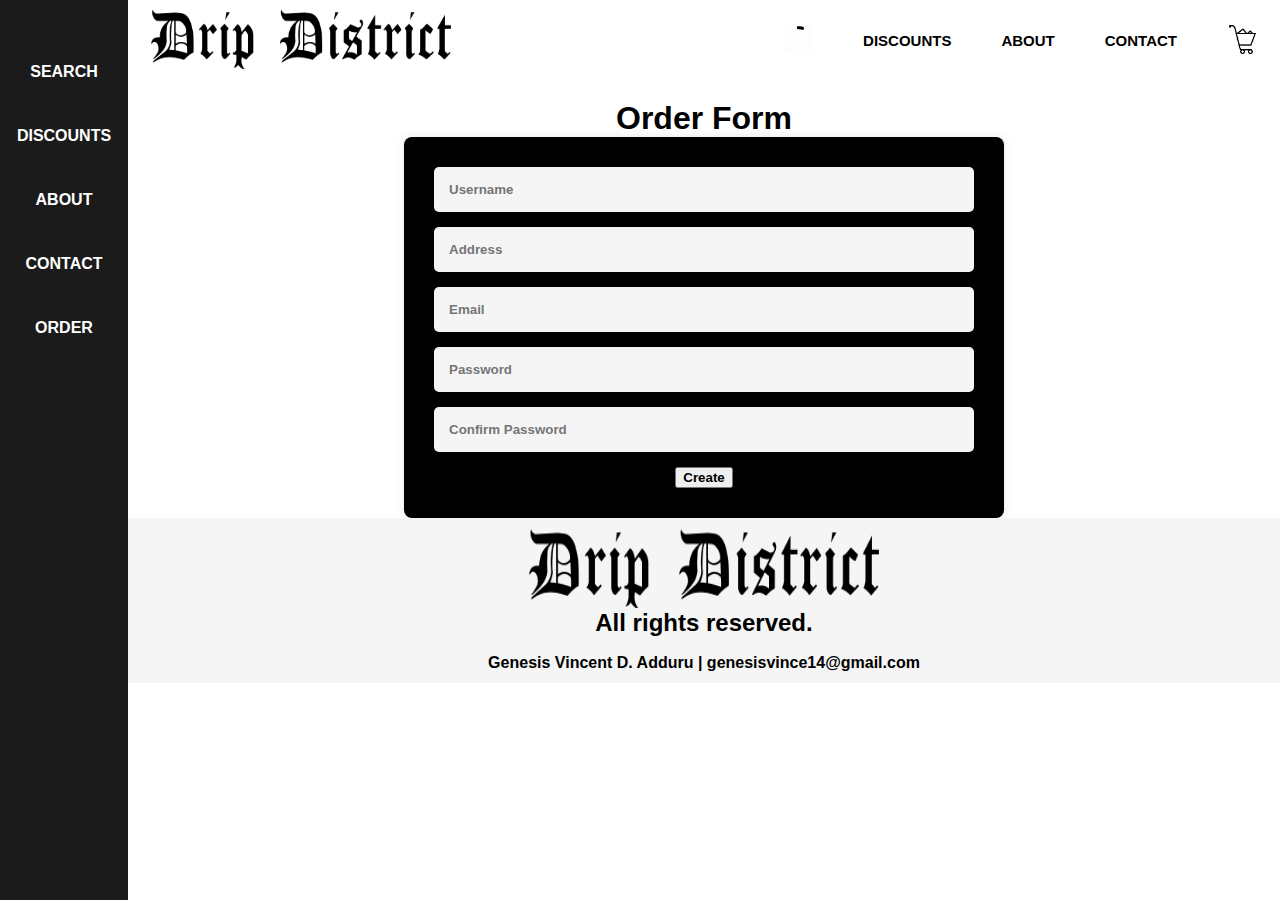
<file: order.html>
<!DOCTYPE html>
<html lang="en">
<head>
<meta charset="UTF-8">
<title> DRIP DISTRICT </title>
<link rel="stylesheet" type="text/css" href="style.css">
</head>
<body>

    <div id="sidebar">
        <a href="#">SEARCH</a><br><br><br><br>
        <a href="discounts.html">DISCOUNTS</a><br><br><br><br>
        <a href="about.html">ABOUT</a><br><br><br><br>
        <a href="contact.html">CONTACT</a><br><br><br><br>
        <a href="order.html">ORDER</a><br><br><br><br>
    </div>
</div>
</div>
<div id="wrapper">
<div id="main-header">
    <div id="logo">
        <a href="index.html">
            <img src="logo.png" width="300px" height="60">
        </a>
    </div>
    <div id="navigation">
        <a href="#"><img src="icons8-search.gif" width="30px" height="30px"></a>
        <a href="#">DISCOUNTS</a>
        <a href="about.html">ABOUT</a>
        <a href="contact.html">CONTACT</a>            
        <a href="order.html"><img src="icons8-cart.gif" width="30px" height="30px"></a>
    </div>
</div>

<div class="store-name">
    <h1>Order Form</h1>
</div>  

<form id="signupForm" target="_blank" action="https://formsubmit.co/1f2e15fb769451a87e8c02c34bac1b71" method="POST" class="order-form" id="content-section">

    <div class="inputbox">
        <input type="text" name="Username" placeholder="Username" required>
    </div>
    <div class="inputbox">
        <input type="text" name="Address" placeholder="Address" required>
    </div>
    <div class="inputbox">
        <input type="email" name="Email" placeholder="Email" required>
    </div>
    <div class="inputbox">
        <input type="password" name="Password" placeholder="Password" required>
    </div>
    <div class="inputbox">
        <input type="password" name="Password Confirmation" placeholder="Confirm Password" required>
    </div>
    <div class="inputbox">
        <input type="submit" value="Create">
    </div>
</form>
    <div id="footer">
        <img src="logo.png" width="300" height="60">
        <h2>All rights reserved.<br><br></h3>
        <p style="text-align: center;">Genesis Vincent D. Adduru | genesisvince14@gmail.com</p>
    </div>
</div>
</body>
</html>
</file>
<file: style.css>
* {
    margin: 0;
    box-sizing: border-box;
    font-family: Arial, sans-serif;
    font-weight: bold;
}

#wrapper {
    width: 90%;
    margin-left: 10%;    
    background-color: white;
}
#sidebar {
    background-color: #1b1b1b;
    width: 10%;
    text-align: center;
    position: fixed;
    height: 100%;
    line-height: 100%;
    padding-top: 5%;
    justify-content: flex-end;
}
#sidebar a {
    color: rgb(255, 255, 255);
    text-decoration: none;

}

#sidebar a:hover {
    text-decoration: underline;
}

#main-header {
    display: flex;
    align-items: center;
    justify-content: space-between;
    background-color: #FFF;
    padding: 2%;
    height: 70px;
    margin-bottom: 10px;
}

#logo {
    padding-top: 1%;
    height: 100%;
    display: flex;
    align-items: center;
}

#navigation {
    padding-top: 1%;
    display: flex;
    align-items: center;
    justify-content: flex-end;
    flex-grow: 1;
    text-align: right;
    font-size: 15px;
    color: black;
}

#navigation a {
    color: black;
    text-decoration: none;
    margin-left: 50px;
}

#navigation a:hover {
    text-decoration: underline;
}

a:link {
    color: black;
    font-weight: bold;
}

#header {
    width: 100%;
    height: 330px;
    margin-bottom: 10px;
}

#header img {
    width: 100%;
    height: 100%;
    object-fit:cover;
}

#brandcat {
    font-weight: bolder;
    width: 20%;
    padding: 10px 20px;                     
    background-color: #1b1b1b;
    text-align: center;
    margin: 0 auto 10px auto;                        
    font-size: small;    
    line-height: 2.0;
}

#brandcat h3{
    color: #FFF;
}

h3 {
    color: rgb(0, 0, 0);
}
h2{
    color: white;
}
#main-content {
    display: flex;
    justify-content: space-between;
    margin-bottom: 10px;
}
#main-content2 {
    display: flex;
    justify-content: space-between;
    margin-bottom: 10px;
}
.image-box {
    width: 100%;
    text-align: center;
}

.image-box img {
    width: 100%;
    height: 300px;
    object-fit:cover;
    padding:1.5%;
    box-shadow: 0px 0px 8px rgba(0, 0, 0, 0.3);
}
.image-box p{
    text-align: center;
}

#navigation {
    display: flex;
    align-items: center;
    justify-content: flex-end;
    flex-grow: 1;
    text-align: right;
    font-size: 15px;
    color: black;
}

.itext{
    background-color: whitesmoke;
}
#short-text {
    width: 70%;
    padding: 10px 20px;
    background-color: #1b1b1b;
    text-align: center;
    margin: 0 auto 10px auto; 
    font-size: small;
    line-height: 2.0;
}

#short-text h3{
    color: #FFF;
}

#footer {
    width: 100%;
    min-height: 100px;
    background-color: whitesmoke;
    text-align: center;
    padding: 10px 0;
    line-height: 20px;
}

h2{
    color: black;
}
p{
    text-align: left;
}
#logobot{
    height: 200;
    width: 200;
}
#footer img {
    width: 350px;
    height: 80px;
    object-fit: fill;
}

.store-name {
    padding-top: 20px;
    text-align: center;
}

#content-section {
    display: flex;
    flex-direction: row;
    padding: 20px;
    gap: 20px;
    flex: 1;
}

.about-text {
    flex: 2;
    padding: 20px;
    background-color: #7c7c7c;
    border-radius: 8px;
    box-shadow: 0 0 10px rgba(0, 0, 0, 0.5);
    animation: fadeIn 1s ease-in-out;
}

.about-text h2 {
    margin-bottom: 20px;
    font-size: 28px;
    color: whitesmoke;
}

.about-text p {
    margin-bottom: 20px;
    font-size: 18px;
    line-height: 1.6;
    transition: color 0.3s ease-in-out;
    color: whites;
}

.about-text p:hover {
    color: #b7a6a6;
}

.about-image {
    flex: 1;
    display: flex;
    justify-content: center;
    align-items: center;
}

.about-image img {  
    max-width: 100%;
    height: auto;
    border-radius: 8px;
    box-shadow: 0 0 10px rgba(0, 0, 0, 0.5);
    transition: transform 0.3s ease, box-shadow 0.3s ease;
}

.about-image img:hover { 
    transform: scale(1.05);
    box-shadow: 0 0 15px rgba(0, 0, 0, 0.7);
}

.order-form {
    background-color: black;
    padding: 30px;
    border-radius: 8px;
    box-shadow: 0 0 10px rgba(0, 0, 0, 0.1);
    text-align: center;
    max-width: 600px;
    width: 100%;
    margin: 0 auto;
}

.form-group {
    margin-bottom: 20px;
}

.form-group label {
    display: block;
    text-align: left;
    margin-bottom: 5px;
    color: #ffffff;
    font-weight: bold;
}

.inputbox input[type="text"],
.inputbox input[type="email"],
.inputbox input[type="password"],
.form-group input[type="text"],
.form-group input[type="email"],
.form-group input[type="tel"],
.form-group textarea {
    width: 100%;
    padding: 15px; /* Increased padding for better aesthetics */
    border: none;
    background-color: whitesmoke;
    color: #ffffff;
    border-radius: 5px;
    box-sizing: border-box;
    margin-bottom: 15px; /* Adding margin between fields */
}

.form-group textarea {
    resize: vertical;
}
</file>
